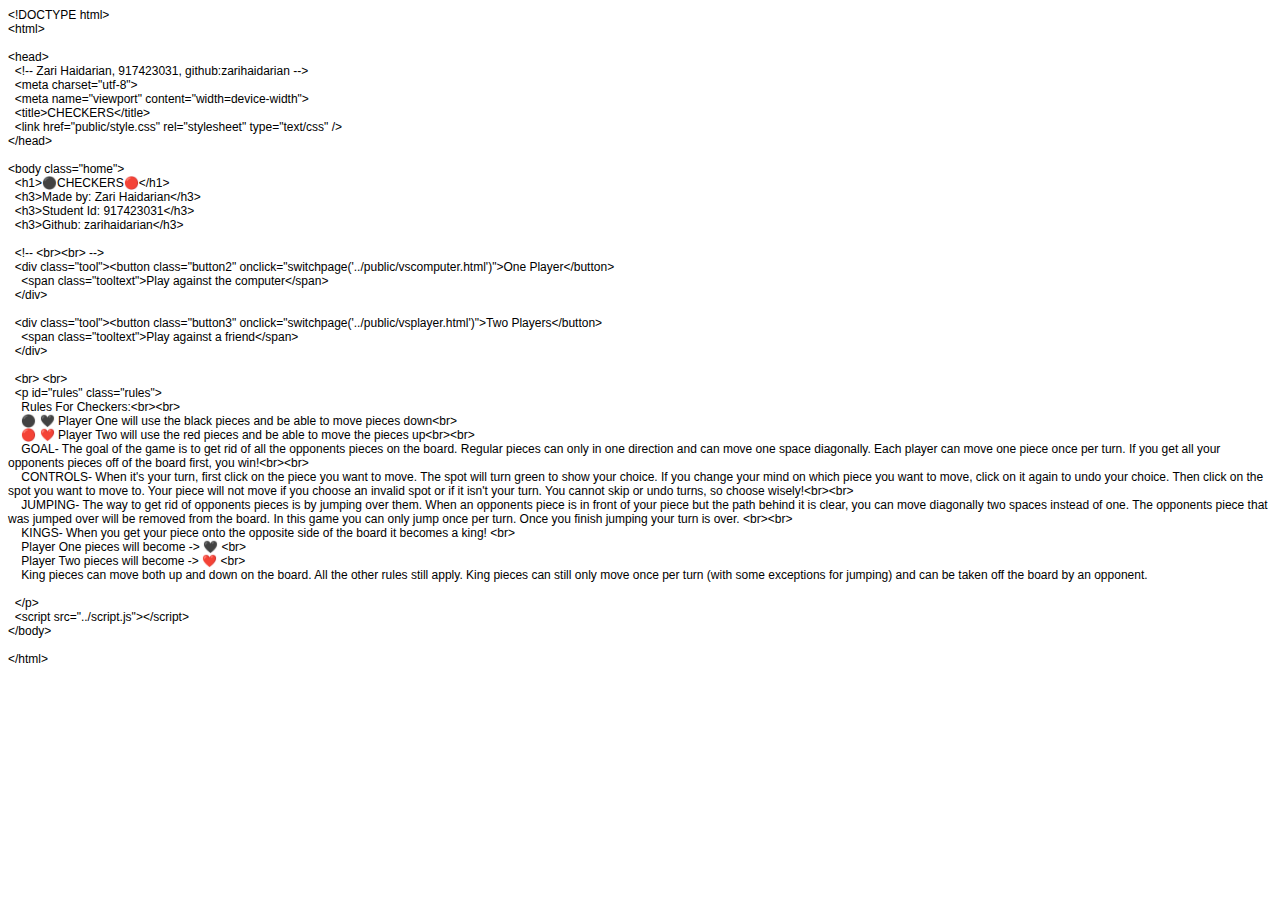
<file: checkers/index.html>
<!DOCTYPE html PUBLIC "-//W3C//DTD HTML 4.01//EN" "http://www.w3.org/TR/html4/strict.dtd">
<html>
<head>
  <meta http-equiv="Content-Type" content="text/html; charset=utf-8">
  <meta http-equiv="Content-Style-Type" content="text/css">
  <title></title>
  <meta name="Generator" content="Cocoa HTML Writer">
  <meta name="CocoaVersion" content="2487.6">
  <style type="text/css">
    p.p1 {margin: 0.0px 0.0px 0.0px 0.0px; font: 12.0px Helvetica}
    p.p2 {margin: 0.0px 0.0px 0.0px 0.0px; font: 12.0px Helvetica; min-height: 14.0px}
  </style>
</head>
<body>
<p class="p1">&lt;!DOCTYPE html&gt;</p>
<p class="p1">&lt;html&gt;</p>
<p class="p2"><br></p>
<p class="p1">&lt;head&gt;</p>
<p class="p1"><span class="Apple-converted-space">  </span>&lt;!-- Zari Haidarian, 917423031, github:zarihaidarian --&gt;</p>
<p class="p1"><span class="Apple-converted-space">  </span>&lt;meta charset="utf-8"&gt;</p>
<p class="p1"><span class="Apple-converted-space">  </span>&lt;meta name="viewport" content="width=device-width"&gt;</p>
<p class="p1"><span class="Apple-converted-space">  </span>&lt;title&gt;CHECKERS&lt;/title&gt;</p>
<p class="p1"><span class="Apple-converted-space">  </span>&lt;link href="public/style.css" rel="stylesheet" type="text/css" /&gt;</p>
<p class="p1">&lt;/head&gt;</p>
<p class="p2"><br></p>
<p class="p1">&lt;body class="home"&gt;</p>
<p class="p1"><span class="Apple-converted-space">  </span>&lt;h1&gt;⚫CHECKERS🔴&lt;/h1&gt;</p>
<p class="p1"><span class="Apple-converted-space">  </span>&lt;h3&gt;Made by: Zari Haidarian&lt;/h3&gt;</p>
<p class="p1"><span class="Apple-converted-space">  </span>&lt;h3&gt;Student Id: 917423031&lt;/h3&gt;</p>
<p class="p1"><span class="Apple-converted-space">  </span>&lt;h3&gt;Github: zarihaidarian&lt;/h3&gt;</p>
<p class="p2"><br></p>
<p class="p1"><span class="Apple-converted-space">  </span>&lt;!-- &lt;br&gt;&lt;br&gt; --&gt;</p>
<p class="p1"><span class="Apple-converted-space">  </span>&lt;div class="tool"&gt;&lt;button class="button2" onclick="switchpage('../public/vscomputer.html')"&gt;One Player&lt;/button&gt;</p>
<p class="p1"><span class="Apple-converted-space">    </span>&lt;span class="tooltext"&gt;Play against the computer&lt;/span&gt;</p>
<p class="p1"><span class="Apple-converted-space">  </span>&lt;/div&gt;</p>
<p class="p2"><br></p>
<p class="p1"><span class="Apple-converted-space">  </span>&lt;div class="tool"&gt;&lt;button class="button3" onclick="switchpage('../public/vsplayer.html')"&gt;Two Players&lt;/button&gt;</p>
<p class="p1"><span class="Apple-converted-space">    </span>&lt;span class="tooltext"&gt;Play against a friend&lt;/span&gt;</p>
<p class="p1"><span class="Apple-converted-space">  </span>&lt;/div&gt;</p>
<p class="p2"><br></p>
<p class="p1"><span class="Apple-converted-space">  </span>&lt;br&gt; &lt;br&gt; <span class="Apple-converted-space"> </span></p>
<p class="p1"><span class="Apple-converted-space">  </span>&lt;p id="rules" class="rules"&gt;</p>
<p class="p1"><span class="Apple-converted-space">    </span>Rules For Checkers:&lt;br&gt;&lt;br&gt;</p>
<p class="p1"><span class="Apple-converted-space">    </span>⚫ 🖤 Player One will use the black pieces and be able to move pieces down&lt;br&gt;<span class="Apple-converted-space"> </span></p>
<p class="p1"><span class="Apple-converted-space">    </span>🔴 ❤️ Player Two will use the red pieces and be able to move the pieces up&lt;br&gt;&lt;br&gt;</p>
<p class="p1"><span class="Apple-converted-space">    </span>GOAL- The goal of the game is to get rid of all the opponents pieces on the board. Regular pieces can only in one direction and can move one space diagonally. Each player can move one piece once per turn. If you get all your opponents pieces off of the board first, you win!&lt;br&gt;&lt;br&gt;</p>
<p class="p1"><span class="Apple-converted-space">    </span>CONTROLS- When it's your turn, first click on the piece you want to move. The spot will turn green to show your choice. If you change your mind on which piece you want to move, click on it again to undo your choice. Then click on the spot you want to move to. Your piece will not move if you choose an invalid spot or if it isn't your turn. You cannot skip or undo turns, so choose wisely!&lt;br&gt;&lt;br&gt;</p>
<p class="p1"><span class="Apple-converted-space">    </span>JUMPING- The way to get rid of opponents pieces is by jumping over them. When an opponents piece is in front of your piece but the path behind it is clear, you can move diagonally two spaces instead of one. The opponents piece that was jumped over will be removed from the board. In this game you can only jump once per turn. Once you finish jumping your turn is over. &lt;br&gt;&lt;br&gt;</p>
<p class="p1"><span class="Apple-converted-space">    </span>KINGS- When you get your piece onto the opposite side of the board it becomes a king! &lt;br&gt;</p>
<p class="p1"><span class="Apple-converted-space">    </span>Player One pieces will become -&gt; 🖤 &lt;br&gt;</p>
<p class="p1"><span class="Apple-converted-space">    </span>Player Two pieces will become -&gt; ❤️ &lt;br&gt;</p>
<p class="p1"><span class="Apple-converted-space">    </span>King pieces can move both up and down on the board. All the other rules still apply. King pieces can still only move once per turn (with some exceptions for jumping) and can be taken off the board by an opponent.</p>
<p class="p2"><br></p>
<p class="p1"><span class="Apple-converted-space">  </span>&lt;/p&gt;</p>
<p class="p1"><span class="Apple-converted-space">  </span>&lt;script src="../script.js"&gt;&lt;/script&gt;</p>
<p class="p1">&lt;/body&gt;</p>
<p class="p2"><br></p>
<p class="p1">&lt;/html&gt;</p>
</body>
</html>
</file>
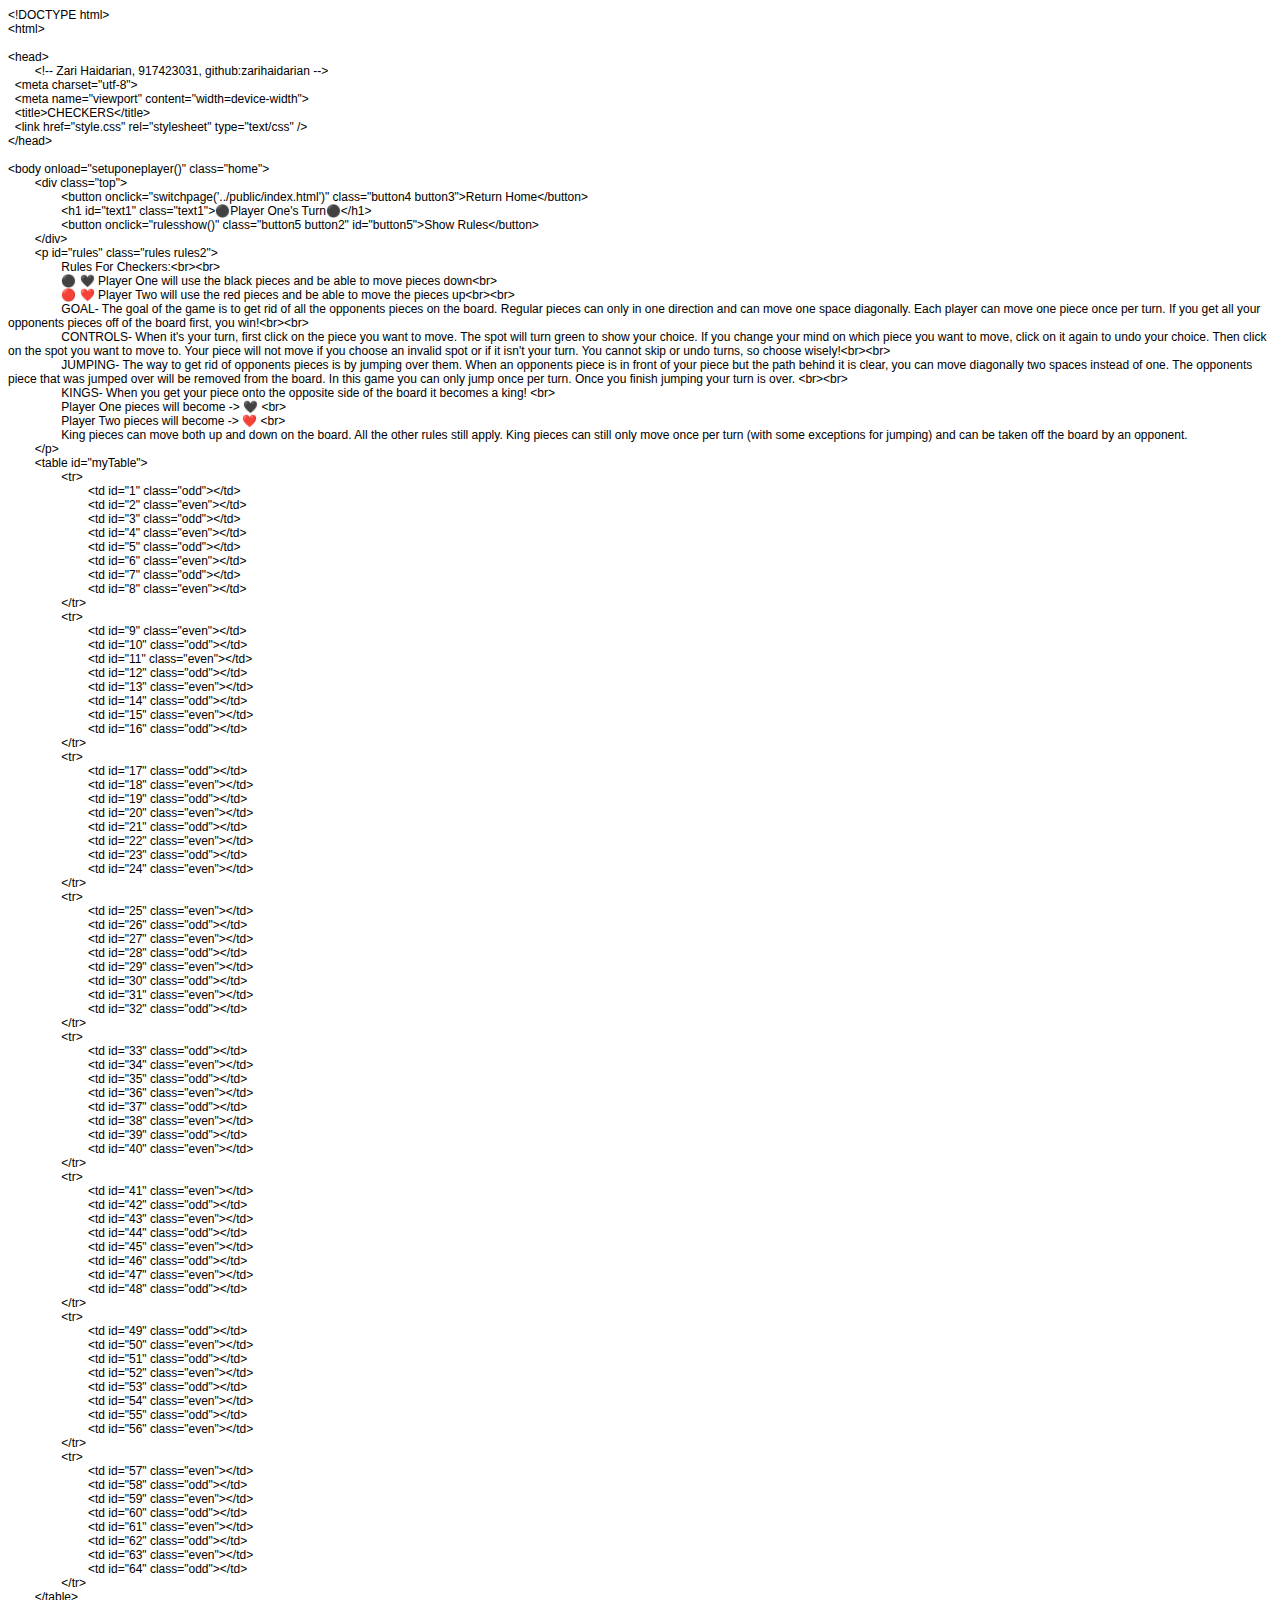
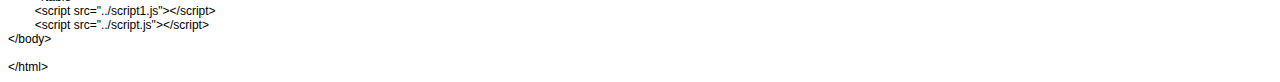
<file: checkers/public/vscomputer.html>
<!DOCTYPE html PUBLIC "-//W3C//DTD HTML 4.01//EN" "http://www.w3.org/TR/html4/strict.dtd">
<html>
<head>
  <meta http-equiv="Content-Type" content="text/html; charset=utf-8">
  <meta http-equiv="Content-Style-Type" content="text/css">
  <title></title>
  <meta name="Generator" content="Cocoa HTML Writer">
  <meta name="CocoaVersion" content="2487.6">
  <style type="text/css">
    p.p1 {margin: 0.0px 0.0px 0.0px 0.0px; font: 12.0px Helvetica}
    p.p2 {margin: 0.0px 0.0px 0.0px 0.0px; font: 12.0px Helvetica; min-height: 14.0px}
    span.Apple-tab-span {white-space:pre}
  </style>
</head>
<body>
<p class="p1">&lt;!DOCTYPE html&gt;</p>
<p class="p1">&lt;html&gt;</p>
<p class="p2"><br></p>
<p class="p1">&lt;head&gt;</p>
<p class="p1"><span class="Apple-tab-span">	</span>&lt;!-- Zari Haidarian, 917423031, github:zarihaidarian --&gt;</p>
<p class="p1"><span class="Apple-converted-space">  </span>&lt;meta charset="utf-8"&gt;</p>
<p class="p1"><span class="Apple-converted-space">  </span>&lt;meta name="viewport" content="width=device-width"&gt;</p>
<p class="p1"><span class="Apple-converted-space">  </span>&lt;title&gt;CHECKERS&lt;/title&gt;</p>
<p class="p1"><span class="Apple-converted-space">  </span>&lt;link href="style.css" rel="stylesheet" type="text/css" /&gt;</p>
<p class="p1">&lt;/head&gt;</p>
<p class="p2"><br></p>
<p class="p1">&lt;body onload="setuponeplayer()" class="home"&gt;</p>
<p class="p1"><span class="Apple-tab-span">	</span>&lt;div class="top"&gt;</p>
<p class="p1"><span class="Apple-tab-span">	</span><span class="Apple-tab-span">	</span>&lt;button onclick="switchpage('../public/index.html')" class="button4 button3"&gt;Return Home&lt;/button&gt;</p>
<p class="p1"><span class="Apple-tab-span">	</span><span class="Apple-tab-span">	</span>&lt;h1 id="text1" class="text1"&gt;⚫Player One's Turn⚫&lt;/h1&gt;</p>
<p class="p1"><span class="Apple-tab-span">	</span><span class="Apple-tab-span">	</span>&lt;button onclick="rulesshow()" class="button5 button2" id="button5"&gt;Show Rules&lt;/button&gt;</p>
<p class="p1"><span class="Apple-tab-span">	</span>&lt;/div&gt;</p>
<p class="p1"><span class="Apple-tab-span">	</span>&lt;p id="rules" class="rules rules2"&gt;</p>
<p class="p1"><span class="Apple-tab-span">	</span><span class="Apple-tab-span">	</span>Rules For Checkers:&lt;br&gt;&lt;br&gt;</p>
<p class="p1"><span class="Apple-tab-span">	</span><span class="Apple-tab-span">	</span>⚫ 🖤 Player One will use the black pieces and be able to move pieces down&lt;br&gt;<span class="Apple-converted-space"> </span></p>
<p class="p1"><span class="Apple-tab-span">	</span><span class="Apple-tab-span">	</span>🔴 ❤️ Player Two will use the red pieces and be able to move the pieces up&lt;br&gt;&lt;br&gt;</p>
<p class="p1"><span class="Apple-tab-span">	</span><span class="Apple-tab-span">	</span>GOAL- The goal of the game is to get rid of all the opponents pieces on the board. Regular pieces can only in one direction and can move one space diagonally. Each player can move one piece once per turn. If you get all your opponents pieces off of the board first, you win!&lt;br&gt;&lt;br&gt;</p>
<p class="p1"><span class="Apple-tab-span">	</span><span class="Apple-tab-span">	</span>CONTROLS- When it's your turn, first click on the piece you want to move. The spot will turn green to show your choice. If you change your mind on which piece you want to move, click on it again to undo your choice. Then click on the spot you want to move to. Your piece will not move if you choose an invalid spot or if it isn't your turn. You cannot skip or undo turns, so choose wisely!&lt;br&gt;&lt;br&gt;</p>
<p class="p1"><span class="Apple-tab-span">	</span><span class="Apple-tab-span">	</span>JUMPING- The way to get rid of opponents pieces is by jumping over them. When an opponents piece is in front of your piece but the path behind it is clear, you can move diagonally two spaces instead of one. The opponents piece that was jumped over will be removed from the board. In this game you can only jump once per turn. Once you finish jumping your turn is over. &lt;br&gt;&lt;br&gt;</p>
<p class="p1"><span class="Apple-tab-span">	</span><span class="Apple-tab-span">	</span>KINGS- When you get your piece onto the opposite side of the board it becomes a king! &lt;br&gt;</p>
<p class="p1"><span class="Apple-tab-span">	</span><span class="Apple-tab-span">	</span>Player One pieces will become -&gt; 🖤 &lt;br&gt;</p>
<p class="p1"><span class="Apple-tab-span">	</span><span class="Apple-tab-span">	</span>Player Two pieces will become -&gt; ❤️ &lt;br&gt;</p>
<p class="p1"><span class="Apple-tab-span">	</span><span class="Apple-tab-span">	</span>King pieces can move both up and down on the board. All the other rules still apply. King pieces can still only move once per turn (with some exceptions for jumping) and can be taken off the board by an opponent.</p>
<p class="p1"><span class="Apple-tab-span">	</span>&lt;/p&gt;</p>
<p class="p1"><span class="Apple-tab-span">	</span>&lt;table id="myTable"&gt;<span class="Apple-converted-space"> </span></p>
<p class="p1"><span class="Apple-tab-span">	</span><span class="Apple-tab-span">	</span>&lt;tr&gt;</p>
<p class="p1"><span class="Apple-tab-span">	</span><span class="Apple-tab-span">	</span><span class="Apple-tab-span">	</span>&lt;td id="1" class="odd"&gt;&lt;/td&gt;</p>
<p class="p1"><span class="Apple-tab-span">	</span><span class="Apple-tab-span">	</span><span class="Apple-tab-span">	</span>&lt;td id="2" class="even"&gt;&lt;/td&gt;</p>
<p class="p1"><span class="Apple-tab-span">	</span><span class="Apple-tab-span">	</span><span class="Apple-tab-span">	</span>&lt;td id="3" class="odd"&gt;&lt;/td&gt;</p>
<p class="p1"><span class="Apple-tab-span">	</span><span class="Apple-tab-span">	</span><span class="Apple-tab-span">	</span>&lt;td id="4" class="even"&gt;&lt;/td&gt;</p>
<p class="p1"><span class="Apple-tab-span">	</span><span class="Apple-tab-span">	</span><span class="Apple-tab-span">	</span>&lt;td id="5" class="odd"&gt;&lt;/td&gt;</p>
<p class="p1"><span class="Apple-tab-span">	</span><span class="Apple-tab-span">	</span><span class="Apple-tab-span">	</span>&lt;td id="6" class="even"&gt;&lt;/td&gt;</p>
<p class="p1"><span class="Apple-tab-span">	</span><span class="Apple-tab-span">	</span><span class="Apple-tab-span">	</span>&lt;td id="7" class="odd"&gt;&lt;/td&gt;</p>
<p class="p1"><span class="Apple-tab-span">	</span><span class="Apple-tab-span">	</span><span class="Apple-tab-span">	</span>&lt;td id="8" class="even"&gt;&lt;/td&gt;</p>
<p class="p1"><span class="Apple-tab-span">	</span><span class="Apple-tab-span">	</span>&lt;/tr&gt;</p>
<p class="p1"><span class="Apple-tab-span">	</span><span class="Apple-tab-span">	</span>&lt;tr&gt;</p>
<p class="p1"><span class="Apple-tab-span">	</span><span class="Apple-tab-span">	</span><span class="Apple-tab-span">	</span>&lt;td id="9" class="even"&gt;&lt;/td&gt;</p>
<p class="p1"><span class="Apple-tab-span">	</span><span class="Apple-tab-span">	</span><span class="Apple-tab-span">	</span>&lt;td id="10" class="odd"&gt;&lt;/td&gt;</p>
<p class="p1"><span class="Apple-tab-span">	</span><span class="Apple-tab-span">	</span><span class="Apple-tab-span">	</span>&lt;td id="11" class="even"&gt;&lt;/td&gt;</p>
<p class="p1"><span class="Apple-tab-span">	</span><span class="Apple-tab-span">	</span><span class="Apple-tab-span">	</span>&lt;td id="12" class="odd"&gt;&lt;/td&gt;</p>
<p class="p1"><span class="Apple-tab-span">	</span><span class="Apple-tab-span">	</span><span class="Apple-tab-span">	</span>&lt;td id="13" class="even"&gt;&lt;/td&gt;</p>
<p class="p1"><span class="Apple-tab-span">	</span><span class="Apple-tab-span">	</span><span class="Apple-tab-span">	</span>&lt;td id="14" class="odd"&gt;&lt;/td&gt;</p>
<p class="p1"><span class="Apple-tab-span">	</span><span class="Apple-tab-span">	</span><span class="Apple-tab-span">	</span>&lt;td id="15" class="even"&gt;&lt;/td&gt;</p>
<p class="p1"><span class="Apple-tab-span">	</span><span class="Apple-tab-span">	</span><span class="Apple-tab-span">	</span>&lt;td id="16" class="odd"&gt;&lt;/td&gt;</p>
<p class="p1"><span class="Apple-tab-span">	</span><span class="Apple-tab-span">	</span>&lt;/tr&gt;</p>
<p class="p1"><span class="Apple-tab-span">	</span><span class="Apple-tab-span">	</span>&lt;tr&gt;</p>
<p class="p1"><span class="Apple-tab-span">	</span><span class="Apple-tab-span">	</span><span class="Apple-tab-span">	</span>&lt;td id="17" class="odd"&gt;&lt;/td&gt;</p>
<p class="p1"><span class="Apple-tab-span">	</span><span class="Apple-tab-span">	</span><span class="Apple-tab-span">	</span>&lt;td id="18" class="even"&gt;&lt;/td&gt;</p>
<p class="p1"><span class="Apple-tab-span">	</span><span class="Apple-tab-span">	</span><span class="Apple-tab-span">	</span>&lt;td id="19" class="odd"&gt;&lt;/td&gt;</p>
<p class="p1"><span class="Apple-tab-span">	</span><span class="Apple-tab-span">	</span><span class="Apple-tab-span">	</span>&lt;td id="20" class="even"&gt;&lt;/td&gt;</p>
<p class="p1"><span class="Apple-tab-span">	</span><span class="Apple-tab-span">	</span><span class="Apple-tab-span">	</span>&lt;td id="21" class="odd"&gt;&lt;/td&gt;</p>
<p class="p1"><span class="Apple-tab-span">	</span><span class="Apple-tab-span">	</span><span class="Apple-tab-span">	</span>&lt;td id="22" class="even"&gt;&lt;/td&gt;</p>
<p class="p1"><span class="Apple-tab-span">	</span><span class="Apple-tab-span">	</span><span class="Apple-tab-span">	</span>&lt;td id="23" class="odd"&gt;&lt;/td&gt;</p>
<p class="p1"><span class="Apple-tab-span">	</span><span class="Apple-tab-span">	</span><span class="Apple-tab-span">	</span>&lt;td id="24" class="even"&gt;&lt;/td&gt;</p>
<p class="p1"><span class="Apple-tab-span">	</span><span class="Apple-tab-span">	</span>&lt;/tr&gt;</p>
<p class="p1"><span class="Apple-tab-span">	</span><span class="Apple-tab-span">	</span>&lt;tr&gt;</p>
<p class="p1"><span class="Apple-tab-span">	</span><span class="Apple-tab-span">	</span><span class="Apple-tab-span">	</span>&lt;td id="25" class="even"&gt;&lt;/td&gt;</p>
<p class="p1"><span class="Apple-tab-span">	</span><span class="Apple-tab-span">	</span><span class="Apple-tab-span">	</span>&lt;td id="26" class="odd"&gt;&lt;/td&gt;</p>
<p class="p1"><span class="Apple-tab-span">	</span><span class="Apple-tab-span">	</span><span class="Apple-tab-span">	</span>&lt;td id="27" class="even"&gt;&lt;/td&gt;</p>
<p class="p1"><span class="Apple-tab-span">	</span><span class="Apple-tab-span">	</span><span class="Apple-tab-span">	</span>&lt;td id="28" class="odd"&gt;&lt;/td&gt;</p>
<p class="p1"><span class="Apple-tab-span">	</span><span class="Apple-tab-span">	</span><span class="Apple-tab-span">	</span>&lt;td id="29" class="even"&gt;&lt;/td&gt;</p>
<p class="p1"><span class="Apple-tab-span">	</span><span class="Apple-tab-span">	</span><span class="Apple-tab-span">	</span>&lt;td id="30" class="odd"&gt;&lt;/td&gt;</p>
<p class="p1"><span class="Apple-tab-span">	</span><span class="Apple-tab-span">	</span><span class="Apple-tab-span">	</span>&lt;td id="31" class="even"&gt;&lt;/td&gt;</p>
<p class="p1"><span class="Apple-tab-span">	</span><span class="Apple-tab-span">	</span><span class="Apple-tab-span">	</span>&lt;td id="32" class="odd"&gt;&lt;/td&gt;</p>
<p class="p1"><span class="Apple-tab-span">	</span><span class="Apple-tab-span">	</span>&lt;/tr&gt;</p>
<p class="p1"><span class="Apple-tab-span">	</span><span class="Apple-tab-span">	</span>&lt;tr&gt;</p>
<p class="p1"><span class="Apple-tab-span">	</span><span class="Apple-tab-span">	</span><span class="Apple-tab-span">	</span>&lt;td id="33" class="odd"&gt;&lt;/td&gt;</p>
<p class="p1"><span class="Apple-tab-span">	</span><span class="Apple-tab-span">	</span><span class="Apple-tab-span">	</span>&lt;td id="34" class="even"&gt;&lt;/td&gt;</p>
<p class="p1"><span class="Apple-tab-span">	</span><span class="Apple-tab-span">	</span><span class="Apple-tab-span">	</span>&lt;td id="35" class="odd"&gt;&lt;/td&gt;</p>
<p class="p1"><span class="Apple-tab-span">	</span><span class="Apple-tab-span">	</span><span class="Apple-tab-span">	</span>&lt;td id="36" class="even"&gt;&lt;/td&gt;</p>
<p class="p1"><span class="Apple-tab-span">	</span><span class="Apple-tab-span">	</span><span class="Apple-tab-span">	</span>&lt;td id="37" class="odd"&gt;&lt;/td&gt;</p>
<p class="p1"><span class="Apple-tab-span">	</span><span class="Apple-tab-span">	</span><span class="Apple-tab-span">	</span>&lt;td id="38" class="even"&gt;&lt;/td&gt;</p>
<p class="p1"><span class="Apple-tab-span">	</span><span class="Apple-tab-span">	</span><span class="Apple-tab-span">	</span>&lt;td id="39" class="odd"&gt;&lt;/td&gt;</p>
<p class="p1"><span class="Apple-tab-span">	</span><span class="Apple-tab-span">	</span><span class="Apple-tab-span">	</span>&lt;td id="40" class="even"&gt;&lt;/td&gt;</p>
<p class="p1"><span class="Apple-tab-span">	</span><span class="Apple-tab-span">	</span>&lt;/tr&gt;</p>
<p class="p1"><span class="Apple-tab-span">	</span><span class="Apple-tab-span">	</span>&lt;tr&gt;</p>
<p class="p1"><span class="Apple-tab-span">	</span><span class="Apple-tab-span">	</span><span class="Apple-tab-span">	</span>&lt;td id="41" class="even"&gt;&lt;/td&gt;</p>
<p class="p1"><span class="Apple-tab-span">	</span><span class="Apple-tab-span">	</span><span class="Apple-tab-span">	</span>&lt;td id="42" class="odd"&gt;&lt;/td&gt;</p>
<p class="p1"><span class="Apple-tab-span">	</span><span class="Apple-tab-span">	</span><span class="Apple-tab-span">	</span>&lt;td id="43" class="even"&gt;&lt;/td&gt;</p>
<p class="p1"><span class="Apple-tab-span">	</span><span class="Apple-tab-span">	</span><span class="Apple-tab-span">	</span>&lt;td id="44" class="odd"&gt;&lt;/td&gt;</p>
<p class="p1"><span class="Apple-tab-span">	</span><span class="Apple-tab-span">	</span><span class="Apple-tab-span">	</span>&lt;td id="45" class="even"&gt;&lt;/td&gt;</p>
<p class="p1"><span class="Apple-tab-span">	</span><span class="Apple-tab-span">	</span><span class="Apple-tab-span">	</span>&lt;td id="46" class="odd"&gt;&lt;/td&gt;</p>
<p class="p1"><span class="Apple-tab-span">	</span><span class="Apple-tab-span">	</span><span class="Apple-tab-span">	</span>&lt;td id="47" class="even"&gt;&lt;/td&gt;</p>
<p class="p1"><span class="Apple-tab-span">	</span><span class="Apple-tab-span">	</span><span class="Apple-tab-span">	</span>&lt;td id="48" class="odd"&gt;&lt;/td&gt;</p>
<p class="p1"><span class="Apple-tab-span">	</span><span class="Apple-tab-span">	</span>&lt;/tr&gt;</p>
<p class="p1"><span class="Apple-tab-span">	</span><span class="Apple-tab-span">	</span>&lt;tr&gt;</p>
<p class="p1"><span class="Apple-tab-span">	</span><span class="Apple-tab-span">	</span><span class="Apple-tab-span">	</span>&lt;td id="49" class="odd"&gt;&lt;/td&gt;</p>
<p class="p1"><span class="Apple-tab-span">	</span><span class="Apple-tab-span">	</span><span class="Apple-tab-span">	</span>&lt;td id="50" class="even"&gt;&lt;/td&gt;</p>
<p class="p1"><span class="Apple-tab-span">	</span><span class="Apple-tab-span">	</span><span class="Apple-tab-span">	</span>&lt;td id="51" class="odd"&gt;&lt;/td&gt;</p>
<p class="p1"><span class="Apple-tab-span">	</span><span class="Apple-tab-span">	</span><span class="Apple-tab-span">	</span>&lt;td id="52" class="even"&gt;&lt;/td&gt;</p>
<p class="p1"><span class="Apple-tab-span">	</span><span class="Apple-tab-span">	</span><span class="Apple-tab-span">	</span>&lt;td id="53" class="odd"&gt;&lt;/td&gt;</p>
<p class="p1"><span class="Apple-tab-span">	</span><span class="Apple-tab-span">	</span><span class="Apple-tab-span">	</span>&lt;td id="54" class="even"&gt;&lt;/td&gt;</p>
<p class="p1"><span class="Apple-tab-span">	</span><span class="Apple-tab-span">	</span><span class="Apple-tab-span">	</span>&lt;td id="55" class="odd"&gt;&lt;/td&gt;</p>
<p class="p1"><span class="Apple-tab-span">	</span><span class="Apple-tab-span">	</span><span class="Apple-tab-span">	</span>&lt;td id="56" class="even"&gt;&lt;/td&gt;</p>
<p class="p1"><span class="Apple-tab-span">	</span><span class="Apple-tab-span">	</span>&lt;/tr&gt;</p>
<p class="p1"><span class="Apple-tab-span">	</span><span class="Apple-tab-span">	</span>&lt;tr&gt;</p>
<p class="p1"><span class="Apple-tab-span">	</span><span class="Apple-tab-span">	</span><span class="Apple-tab-span">	</span>&lt;td id="57" class="even"&gt;&lt;/td&gt;</p>
<p class="p1"><span class="Apple-tab-span">	</span><span class="Apple-tab-span">	</span><span class="Apple-tab-span">	</span>&lt;td id="58" class="odd"&gt;&lt;/td&gt;</p>
<p class="p1"><span class="Apple-tab-span">	</span><span class="Apple-tab-span">	</span><span class="Apple-tab-span">	</span>&lt;td id="59" class="even"&gt;&lt;/td&gt;</p>
<p class="p1"><span class="Apple-tab-span">	</span><span class="Apple-tab-span">	</span><span class="Apple-tab-span">	</span>&lt;td id="60" class="odd"&gt;&lt;/td&gt;</p>
<p class="p1"><span class="Apple-tab-span">	</span><span class="Apple-tab-span">	</span><span class="Apple-tab-span">	</span>&lt;td id="61" class="even"&gt;&lt;/td&gt;</p>
<p class="p1"><span class="Apple-tab-span">	</span><span class="Apple-tab-span">	</span><span class="Apple-tab-span">	</span>&lt;td id="62" class="odd"&gt;&lt;/td&gt;</p>
<p class="p1"><span class="Apple-tab-span">	</span><span class="Apple-tab-span">	</span><span class="Apple-tab-span">	</span>&lt;td id="63" class="even"&gt;&lt;/td&gt;</p>
<p class="p1"><span class="Apple-tab-span">	</span><span class="Apple-tab-span">	</span><span class="Apple-tab-span">	</span>&lt;td id="64" class="odd"&gt;&lt;/td&gt;</p>
<p class="p1"><span class="Apple-tab-span">	</span><span class="Apple-tab-span">	</span>&lt;/tr&gt;</p>
<p class="p1"><span class="Apple-tab-span">	</span>&lt;/table&gt;</p>
<p class="p1"><span class="Apple-tab-span">	</span>&lt;script src="../script1.js"&gt;&lt;/script&gt;</p>
<p class="p1"><span class="Apple-tab-span">	</span>&lt;script src="../script.js"&gt;&lt;/script&gt;</p>
<p class="p1">&lt;/body&gt;</p>
<p class="p2"><br></p>
<p class="p1">&lt;/html&gt;</p>
</body>
</html>
</file>
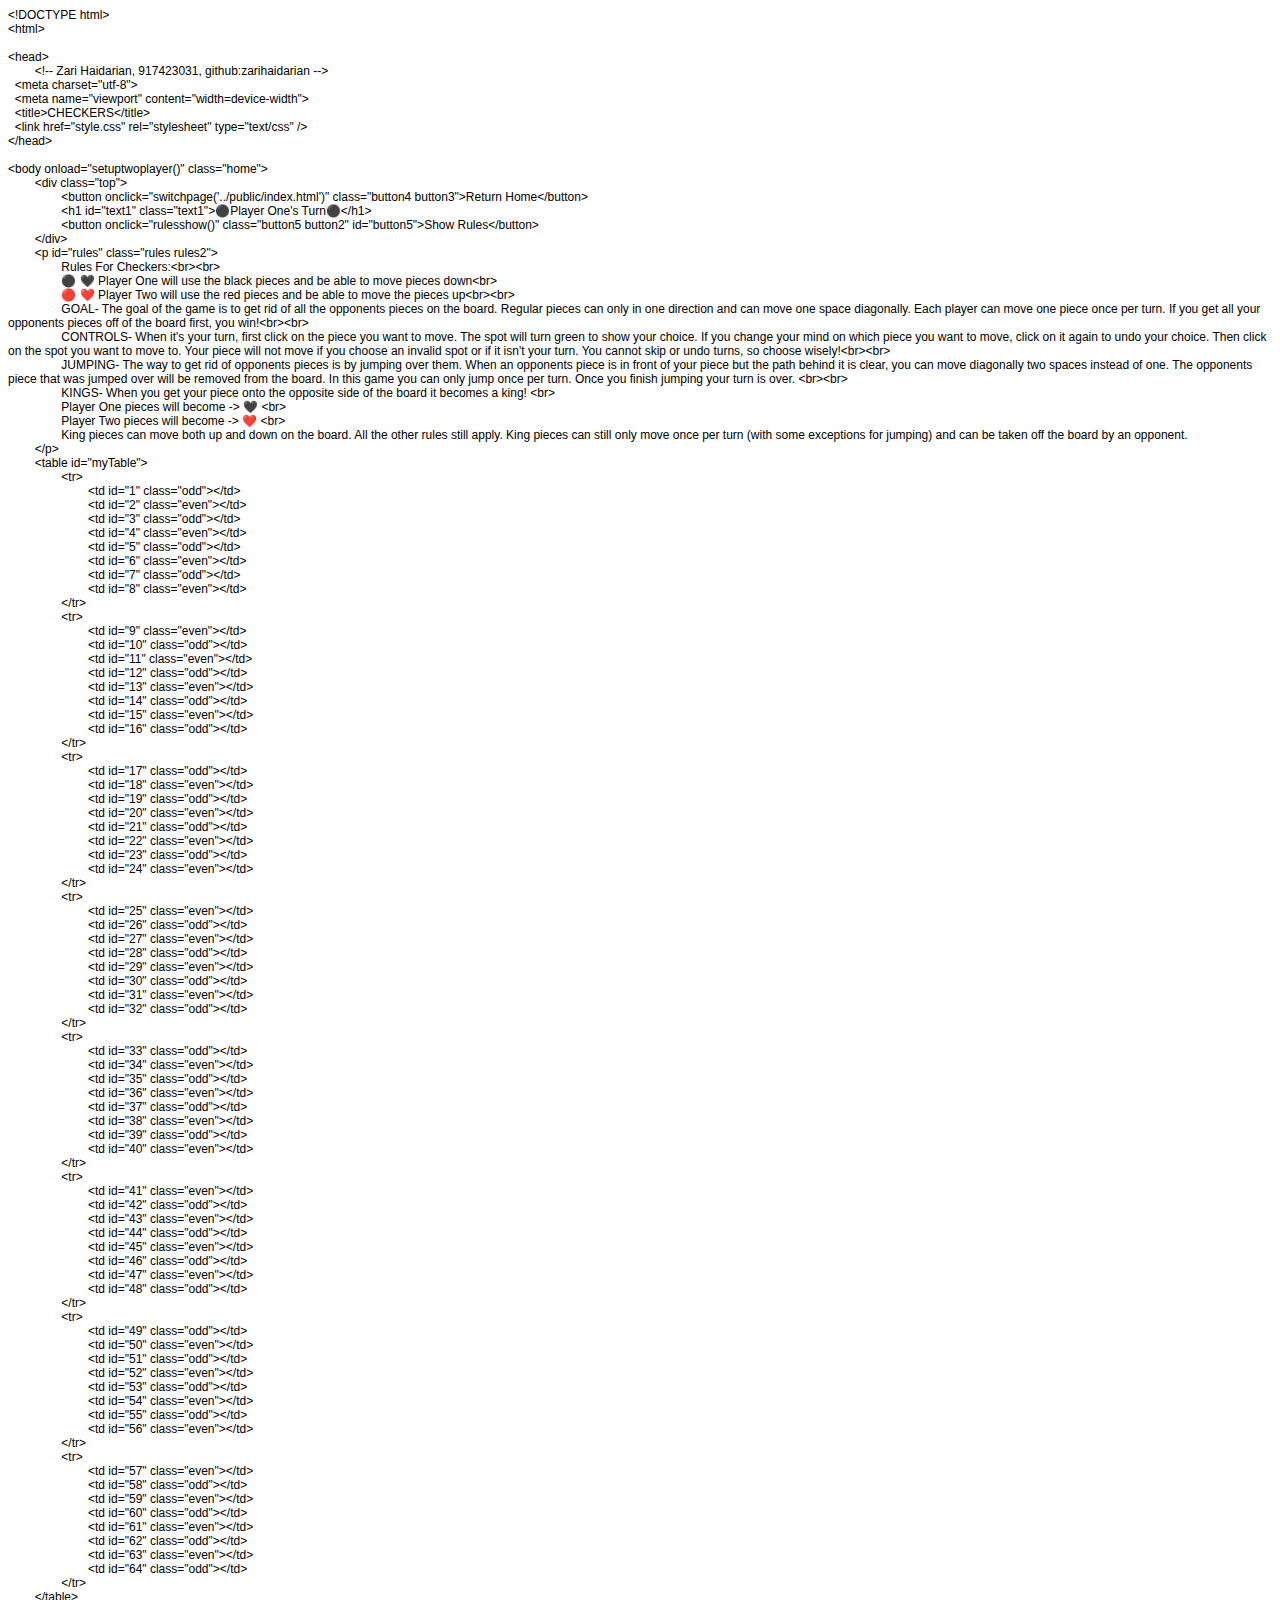
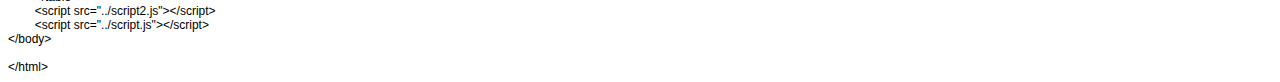
<file: checkers/public/vsplayer.html>
<!DOCTYPE html PUBLIC "-//W3C//DTD HTML 4.01//EN" "http://www.w3.org/TR/html4/strict.dtd">
<html>
<head>
  <meta http-equiv="Content-Type" content="text/html; charset=utf-8">
  <meta http-equiv="Content-Style-Type" content="text/css">
  <title></title>
  <meta name="Generator" content="Cocoa HTML Writer">
  <meta name="CocoaVersion" content="2487.6">
  <style type="text/css">
    p.p1 {margin: 0.0px 0.0px 0.0px 0.0px; font: 12.0px Helvetica}
    p.p2 {margin: 0.0px 0.0px 0.0px 0.0px; font: 12.0px Helvetica; min-height: 14.0px}
    span.Apple-tab-span {white-space:pre}
  </style>
</head>
<body>
<p class="p1">&lt;!DOCTYPE html&gt;</p>
<p class="p1">&lt;html&gt;</p>
<p class="p2"><br></p>
<p class="p1">&lt;head&gt;</p>
<p class="p1"><span class="Apple-tab-span">	</span>&lt;!-- Zari Haidarian, 917423031, github:zarihaidarian --&gt;</p>
<p class="p1"><span class="Apple-converted-space">  </span>&lt;meta charset="utf-8"&gt;</p>
<p class="p1"><span class="Apple-converted-space">  </span>&lt;meta name="viewport" content="width=device-width"&gt;</p>
<p class="p1"><span class="Apple-converted-space">  </span>&lt;title&gt;CHECKERS&lt;/title&gt;</p>
<p class="p1"><span class="Apple-converted-space">  </span>&lt;link href="style.css" rel="stylesheet" type="text/css" /&gt;</p>
<p class="p1">&lt;/head&gt;</p>
<p class="p2"><br></p>
<p class="p1">&lt;body onload="setuptwoplayer()" class="home"&gt;</p>
<p class="p1"><span class="Apple-tab-span">	</span>&lt;div class="top"&gt;</p>
<p class="p1"><span class="Apple-tab-span">	</span><span class="Apple-tab-span">	</span>&lt;button onclick="switchpage('../public/index.html')" class="button4 button3"&gt;Return Home&lt;/button&gt;</p>
<p class="p1"><span class="Apple-tab-span">	</span><span class="Apple-tab-span">	</span>&lt;h1 id="text1" class="text1"&gt;⚫Player One's Turn⚫&lt;/h1&gt;</p>
<p class="p1"><span class="Apple-tab-span">	</span><span class="Apple-tab-span">	</span>&lt;button onclick="rulesshow()" class="button5 button2" id="button5"&gt;Show Rules&lt;/button&gt;</p>
<p class="p1"><span class="Apple-tab-span">	</span>&lt;/div&gt;</p>
<p class="p1"><span class="Apple-tab-span">	</span>&lt;p id="rules" class="rules rules2"&gt;</p>
<p class="p1"><span class="Apple-tab-span">	</span><span class="Apple-tab-span">	</span>Rules For Checkers:&lt;br&gt;&lt;br&gt;</p>
<p class="p1"><span class="Apple-tab-span">	</span><span class="Apple-tab-span">	</span>⚫ 🖤 Player One will use the black pieces and be able to move pieces down&lt;br&gt;<span class="Apple-converted-space"> </span></p>
<p class="p1"><span class="Apple-tab-span">	</span><span class="Apple-tab-span">	</span>🔴 ❤️ Player Two will use the red pieces and be able to move the pieces up&lt;br&gt;&lt;br&gt;</p>
<p class="p1"><span class="Apple-tab-span">	</span><span class="Apple-tab-span">	</span>GOAL- The goal of the game is to get rid of all the opponents pieces on the board. Regular pieces can only in one direction and can move one space diagonally. Each player can move one piece once per turn. If you get all your opponents pieces off of the board first, you win!&lt;br&gt;&lt;br&gt;</p>
<p class="p1"><span class="Apple-tab-span">	</span><span class="Apple-tab-span">	</span>CONTROLS- When it's your turn, first click on the piece you want to move. The spot will turn green to show your choice. If you change your mind on which piece you want to move, click on it again to undo your choice. Then click on the spot you want to move to. Your piece will not move if you choose an invalid spot or if it isn't your turn. You cannot skip or undo turns, so choose wisely!&lt;br&gt;&lt;br&gt;</p>
<p class="p1"><span class="Apple-tab-span">	</span><span class="Apple-tab-span">	</span>JUMPING- The way to get rid of opponents pieces is by jumping over them. When an opponents piece is in front of your piece but the path behind it is clear, you can move diagonally two spaces instead of one. The opponents piece that was jumped over will be removed from the board. In this game you can only jump once per turn. Once you finish jumping your turn is over. &lt;br&gt;&lt;br&gt;</p>
<p class="p1"><span class="Apple-tab-span">	</span><span class="Apple-tab-span">	</span>KINGS- When you get your piece onto the opposite side of the board it becomes a king! &lt;br&gt;</p>
<p class="p1"><span class="Apple-tab-span">	</span><span class="Apple-tab-span">	</span>Player One pieces will become -&gt; 🖤 &lt;br&gt;</p>
<p class="p1"><span class="Apple-tab-span">	</span><span class="Apple-tab-span">	</span>Player Two pieces will become -&gt; ❤️ &lt;br&gt;</p>
<p class="p1"><span class="Apple-tab-span">	</span><span class="Apple-tab-span">	</span>King pieces can move both up and down on the board. All the other rules still apply. King pieces can still only move once per turn (with some exceptions for jumping) and can be taken off the board by an opponent.</p>
<p class="p1"><span class="Apple-tab-span">	</span>&lt;/p&gt;</p>
<p class="p1"><span class="Apple-tab-span">	</span>&lt;table id="myTable"&gt;<span class="Apple-converted-space"> </span></p>
<p class="p1"><span class="Apple-tab-span">	</span><span class="Apple-tab-span">	</span>&lt;tr&gt;</p>
<p class="p1"><span class="Apple-tab-span">	</span><span class="Apple-tab-span">	</span><span class="Apple-tab-span">	</span>&lt;td id="1" class="odd"&gt;&lt;/td&gt;</p>
<p class="p1"><span class="Apple-tab-span">	</span><span class="Apple-tab-span">	</span><span class="Apple-tab-span">	</span>&lt;td id="2" class="even"&gt;&lt;/td&gt;</p>
<p class="p1"><span class="Apple-tab-span">	</span><span class="Apple-tab-span">	</span><span class="Apple-tab-span">	</span>&lt;td id="3" class="odd"&gt;&lt;/td&gt;</p>
<p class="p1"><span class="Apple-tab-span">	</span><span class="Apple-tab-span">	</span><span class="Apple-tab-span">	</span>&lt;td id="4" class="even"&gt;&lt;/td&gt;</p>
<p class="p1"><span class="Apple-tab-span">	</span><span class="Apple-tab-span">	</span><span class="Apple-tab-span">	</span>&lt;td id="5" class="odd"&gt;&lt;/td&gt;</p>
<p class="p1"><span class="Apple-tab-span">	</span><span class="Apple-tab-span">	</span><span class="Apple-tab-span">	</span>&lt;td id="6" class="even"&gt;&lt;/td&gt;</p>
<p class="p1"><span class="Apple-tab-span">	</span><span class="Apple-tab-span">	</span><span class="Apple-tab-span">	</span>&lt;td id="7" class="odd"&gt;&lt;/td&gt;</p>
<p class="p1"><span class="Apple-tab-span">	</span><span class="Apple-tab-span">	</span><span class="Apple-tab-span">	</span>&lt;td id="8" class="even"&gt;&lt;/td&gt;</p>
<p class="p1"><span class="Apple-tab-span">	</span><span class="Apple-tab-span">	</span>&lt;/tr&gt;</p>
<p class="p1"><span class="Apple-tab-span">	</span><span class="Apple-tab-span">	</span>&lt;tr&gt;</p>
<p class="p1"><span class="Apple-tab-span">	</span><span class="Apple-tab-span">	</span><span class="Apple-tab-span">	</span>&lt;td id="9" class="even"&gt;&lt;/td&gt;</p>
<p class="p1"><span class="Apple-tab-span">	</span><span class="Apple-tab-span">	</span><span class="Apple-tab-span">	</span>&lt;td id="10" class="odd"&gt;&lt;/td&gt;</p>
<p class="p1"><span class="Apple-tab-span">	</span><span class="Apple-tab-span">	</span><span class="Apple-tab-span">	</span>&lt;td id="11" class="even"&gt;&lt;/td&gt;</p>
<p class="p1"><span class="Apple-tab-span">	</span><span class="Apple-tab-span">	</span><span class="Apple-tab-span">	</span>&lt;td id="12" class="odd"&gt;&lt;/td&gt;</p>
<p class="p1"><span class="Apple-tab-span">	</span><span class="Apple-tab-span">	</span><span class="Apple-tab-span">	</span>&lt;td id="13" class="even"&gt;&lt;/td&gt;</p>
<p class="p1"><span class="Apple-tab-span">	</span><span class="Apple-tab-span">	</span><span class="Apple-tab-span">	</span>&lt;td id="14" class="odd"&gt;&lt;/td&gt;</p>
<p class="p1"><span class="Apple-tab-span">	</span><span class="Apple-tab-span">	</span><span class="Apple-tab-span">	</span>&lt;td id="15" class="even"&gt;&lt;/td&gt;</p>
<p class="p1"><span class="Apple-tab-span">	</span><span class="Apple-tab-span">	</span><span class="Apple-tab-span">	</span>&lt;td id="16" class="odd"&gt;&lt;/td&gt;</p>
<p class="p1"><span class="Apple-tab-span">	</span><span class="Apple-tab-span">	</span>&lt;/tr&gt;</p>
<p class="p1"><span class="Apple-tab-span">	</span><span class="Apple-tab-span">	</span>&lt;tr&gt;</p>
<p class="p1"><span class="Apple-tab-span">	</span><span class="Apple-tab-span">	</span><span class="Apple-tab-span">	</span>&lt;td id="17" class="odd"&gt;&lt;/td&gt;</p>
<p class="p1"><span class="Apple-tab-span">	</span><span class="Apple-tab-span">	</span><span class="Apple-tab-span">	</span>&lt;td id="18" class="even"&gt;&lt;/td&gt;</p>
<p class="p1"><span class="Apple-tab-span">	</span><span class="Apple-tab-span">	</span><span class="Apple-tab-span">	</span>&lt;td id="19" class="odd"&gt;&lt;/td&gt;</p>
<p class="p1"><span class="Apple-tab-span">	</span><span class="Apple-tab-span">	</span><span class="Apple-tab-span">	</span>&lt;td id="20" class="even"&gt;&lt;/td&gt;</p>
<p class="p1"><span class="Apple-tab-span">	</span><span class="Apple-tab-span">	</span><span class="Apple-tab-span">	</span>&lt;td id="21" class="odd"&gt;&lt;/td&gt;</p>
<p class="p1"><span class="Apple-tab-span">	</span><span class="Apple-tab-span">	</span><span class="Apple-tab-span">	</span>&lt;td id="22" class="even"&gt;&lt;/td&gt;</p>
<p class="p1"><span class="Apple-tab-span">	</span><span class="Apple-tab-span">	</span><span class="Apple-tab-span">	</span>&lt;td id="23" class="odd"&gt;&lt;/td&gt;</p>
<p class="p1"><span class="Apple-tab-span">	</span><span class="Apple-tab-span">	</span><span class="Apple-tab-span">	</span>&lt;td id="24" class="even"&gt;&lt;/td&gt;</p>
<p class="p1"><span class="Apple-tab-span">	</span><span class="Apple-tab-span">	</span>&lt;/tr&gt;</p>
<p class="p1"><span class="Apple-tab-span">	</span><span class="Apple-tab-span">	</span>&lt;tr&gt;</p>
<p class="p1"><span class="Apple-tab-span">	</span><span class="Apple-tab-span">	</span><span class="Apple-tab-span">	</span>&lt;td id="25" class="even"&gt;&lt;/td&gt;</p>
<p class="p1"><span class="Apple-tab-span">	</span><span class="Apple-tab-span">	</span><span class="Apple-tab-span">	</span>&lt;td id="26" class="odd"&gt;&lt;/td&gt;</p>
<p class="p1"><span class="Apple-tab-span">	</span><span class="Apple-tab-span">	</span><span class="Apple-tab-span">	</span>&lt;td id="27" class="even"&gt;&lt;/td&gt;</p>
<p class="p1"><span class="Apple-tab-span">	</span><span class="Apple-tab-span">	</span><span class="Apple-tab-span">	</span>&lt;td id="28" class="odd"&gt;&lt;/td&gt;</p>
<p class="p1"><span class="Apple-tab-span">	</span><span class="Apple-tab-span">	</span><span class="Apple-tab-span">	</span>&lt;td id="29" class="even"&gt;&lt;/td&gt;</p>
<p class="p1"><span class="Apple-tab-span">	</span><span class="Apple-tab-span">	</span><span class="Apple-tab-span">	</span>&lt;td id="30" class="odd"&gt;&lt;/td&gt;</p>
<p class="p1"><span class="Apple-tab-span">	</span><span class="Apple-tab-span">	</span><span class="Apple-tab-span">	</span>&lt;td id="31" class="even"&gt;&lt;/td&gt;</p>
<p class="p1"><span class="Apple-tab-span">	</span><span class="Apple-tab-span">	</span><span class="Apple-tab-span">	</span>&lt;td id="32" class="odd"&gt;&lt;/td&gt;</p>
<p class="p1"><span class="Apple-tab-span">	</span><span class="Apple-tab-span">	</span>&lt;/tr&gt;</p>
<p class="p1"><span class="Apple-tab-span">	</span><span class="Apple-tab-span">	</span>&lt;tr&gt;</p>
<p class="p1"><span class="Apple-tab-span">	</span><span class="Apple-tab-span">	</span><span class="Apple-tab-span">	</span>&lt;td id="33" class="odd"&gt;&lt;/td&gt;</p>
<p class="p1"><span class="Apple-tab-span">	</span><span class="Apple-tab-span">	</span><span class="Apple-tab-span">	</span>&lt;td id="34" class="even"&gt;&lt;/td&gt;</p>
<p class="p1"><span class="Apple-tab-span">	</span><span class="Apple-tab-span">	</span><span class="Apple-tab-span">	</span>&lt;td id="35" class="odd"&gt;&lt;/td&gt;</p>
<p class="p1"><span class="Apple-tab-span">	</span><span class="Apple-tab-span">	</span><span class="Apple-tab-span">	</span>&lt;td id="36" class="even"&gt;&lt;/td&gt;</p>
<p class="p1"><span class="Apple-tab-span">	</span><span class="Apple-tab-span">	</span><span class="Apple-tab-span">	</span>&lt;td id="37" class="odd"&gt;&lt;/td&gt;</p>
<p class="p1"><span class="Apple-tab-span">	</span><span class="Apple-tab-span">	</span><span class="Apple-tab-span">	</span>&lt;td id="38" class="even"&gt;&lt;/td&gt;</p>
<p class="p1"><span class="Apple-tab-span">	</span><span class="Apple-tab-span">	</span><span class="Apple-tab-span">	</span>&lt;td id="39" class="odd"&gt;&lt;/td&gt;</p>
<p class="p1"><span class="Apple-tab-span">	</span><span class="Apple-tab-span">	</span><span class="Apple-tab-span">	</span>&lt;td id="40" class="even"&gt;&lt;/td&gt;</p>
<p class="p1"><span class="Apple-tab-span">	</span><span class="Apple-tab-span">	</span>&lt;/tr&gt;</p>
<p class="p1"><span class="Apple-tab-span">	</span><span class="Apple-tab-span">	</span>&lt;tr&gt;</p>
<p class="p1"><span class="Apple-tab-span">	</span><span class="Apple-tab-span">	</span><span class="Apple-tab-span">	</span>&lt;td id="41" class="even"&gt;&lt;/td&gt;</p>
<p class="p1"><span class="Apple-tab-span">	</span><span class="Apple-tab-span">	</span><span class="Apple-tab-span">	</span>&lt;td id="42" class="odd"&gt;&lt;/td&gt;</p>
<p class="p1"><span class="Apple-tab-span">	</span><span class="Apple-tab-span">	</span><span class="Apple-tab-span">	</span>&lt;td id="43" class="even"&gt;&lt;/td&gt;</p>
<p class="p1"><span class="Apple-tab-span">	</span><span class="Apple-tab-span">	</span><span class="Apple-tab-span">	</span>&lt;td id="44" class="odd"&gt;&lt;/td&gt;</p>
<p class="p1"><span class="Apple-tab-span">	</span><span class="Apple-tab-span">	</span><span class="Apple-tab-span">	</span>&lt;td id="45" class="even"&gt;&lt;/td&gt;</p>
<p class="p1"><span class="Apple-tab-span">	</span><span class="Apple-tab-span">	</span><span class="Apple-tab-span">	</span>&lt;td id="46" class="odd"&gt;&lt;/td&gt;</p>
<p class="p1"><span class="Apple-tab-span">	</span><span class="Apple-tab-span">	</span><span class="Apple-tab-span">	</span>&lt;td id="47" class="even"&gt;&lt;/td&gt;</p>
<p class="p1"><span class="Apple-tab-span">	</span><span class="Apple-tab-span">	</span><span class="Apple-tab-span">	</span>&lt;td id="48" class="odd"&gt;&lt;/td&gt;</p>
<p class="p1"><span class="Apple-tab-span">	</span><span class="Apple-tab-span">	</span>&lt;/tr&gt;</p>
<p class="p1"><span class="Apple-tab-span">	</span><span class="Apple-tab-span">	</span>&lt;tr&gt;</p>
<p class="p1"><span class="Apple-tab-span">	</span><span class="Apple-tab-span">	</span><span class="Apple-tab-span">	</span>&lt;td id="49" class="odd"&gt;&lt;/td&gt;</p>
<p class="p1"><span class="Apple-tab-span">	</span><span class="Apple-tab-span">	</span><span class="Apple-tab-span">	</span>&lt;td id="50" class="even"&gt;&lt;/td&gt;</p>
<p class="p1"><span class="Apple-tab-span">	</span><span class="Apple-tab-span">	</span><span class="Apple-tab-span">	</span>&lt;td id="51" class="odd"&gt;&lt;/td&gt;</p>
<p class="p1"><span class="Apple-tab-span">	</span><span class="Apple-tab-span">	</span><span class="Apple-tab-span">	</span>&lt;td id="52" class="even"&gt;&lt;/td&gt;</p>
<p class="p1"><span class="Apple-tab-span">	</span><span class="Apple-tab-span">	</span><span class="Apple-tab-span">	</span>&lt;td id="53" class="odd"&gt;&lt;/td&gt;</p>
<p class="p1"><span class="Apple-tab-span">	</span><span class="Apple-tab-span">	</span><span class="Apple-tab-span">	</span>&lt;td id="54" class="even"&gt;&lt;/td&gt;</p>
<p class="p1"><span class="Apple-tab-span">	</span><span class="Apple-tab-span">	</span><span class="Apple-tab-span">	</span>&lt;td id="55" class="odd"&gt;&lt;/td&gt;</p>
<p class="p1"><span class="Apple-tab-span">	</span><span class="Apple-tab-span">	</span><span class="Apple-tab-span">	</span>&lt;td id="56" class="even"&gt;&lt;/td&gt;</p>
<p class="p1"><span class="Apple-tab-span">	</span><span class="Apple-tab-span">	</span>&lt;/tr&gt;</p>
<p class="p1"><span class="Apple-tab-span">	</span><span class="Apple-tab-span">	</span>&lt;tr&gt;</p>
<p class="p1"><span class="Apple-tab-span">	</span><span class="Apple-tab-span">	</span><span class="Apple-tab-span">	</span>&lt;td id="57" class="even"&gt;&lt;/td&gt;</p>
<p class="p1"><span class="Apple-tab-span">	</span><span class="Apple-tab-span">	</span><span class="Apple-tab-span">	</span>&lt;td id="58" class="odd"&gt;&lt;/td&gt;</p>
<p class="p1"><span class="Apple-tab-span">	</span><span class="Apple-tab-span">	</span><span class="Apple-tab-span">	</span>&lt;td id="59" class="even"&gt;&lt;/td&gt;</p>
<p class="p1"><span class="Apple-tab-span">	</span><span class="Apple-tab-span">	</span><span class="Apple-tab-span">	</span>&lt;td id="60" class="odd"&gt;&lt;/td&gt;</p>
<p class="p1"><span class="Apple-tab-span">	</span><span class="Apple-tab-span">	</span><span class="Apple-tab-span">	</span>&lt;td id="61" class="even"&gt;&lt;/td&gt;</p>
<p class="p1"><span class="Apple-tab-span">	</span><span class="Apple-tab-span">	</span><span class="Apple-tab-span">	</span>&lt;td id="62" class="odd"&gt;&lt;/td&gt;</p>
<p class="p1"><span class="Apple-tab-span">	</span><span class="Apple-tab-span">	</span><span class="Apple-tab-span">	</span>&lt;td id="63" class="even"&gt;&lt;/td&gt;</p>
<p class="p1"><span class="Apple-tab-span">	</span><span class="Apple-tab-span">	</span><span class="Apple-tab-span">	</span>&lt;td id="64" class="odd"&gt;&lt;/td&gt;</p>
<p class="p1"><span class="Apple-tab-span">	</span><span class="Apple-tab-span">	</span>&lt;/tr&gt;</p>
<p class="p1"><span class="Apple-tab-span">	</span>&lt;/table&gt;</p>
<p class="p1"><span class="Apple-tab-span">	</span>&lt;script src="../script2.js"&gt;&lt;/script&gt;</p>
<p class="p1"><span class="Apple-tab-span">	</span>&lt;script src="../script.js"&gt;&lt;/script&gt;</p>
<p class="p1">&lt;/body&gt;</p>
<p class="p2"><br></p>
<p class="p1">&lt;/html&gt;</p>
</body>
</html>
</file>
